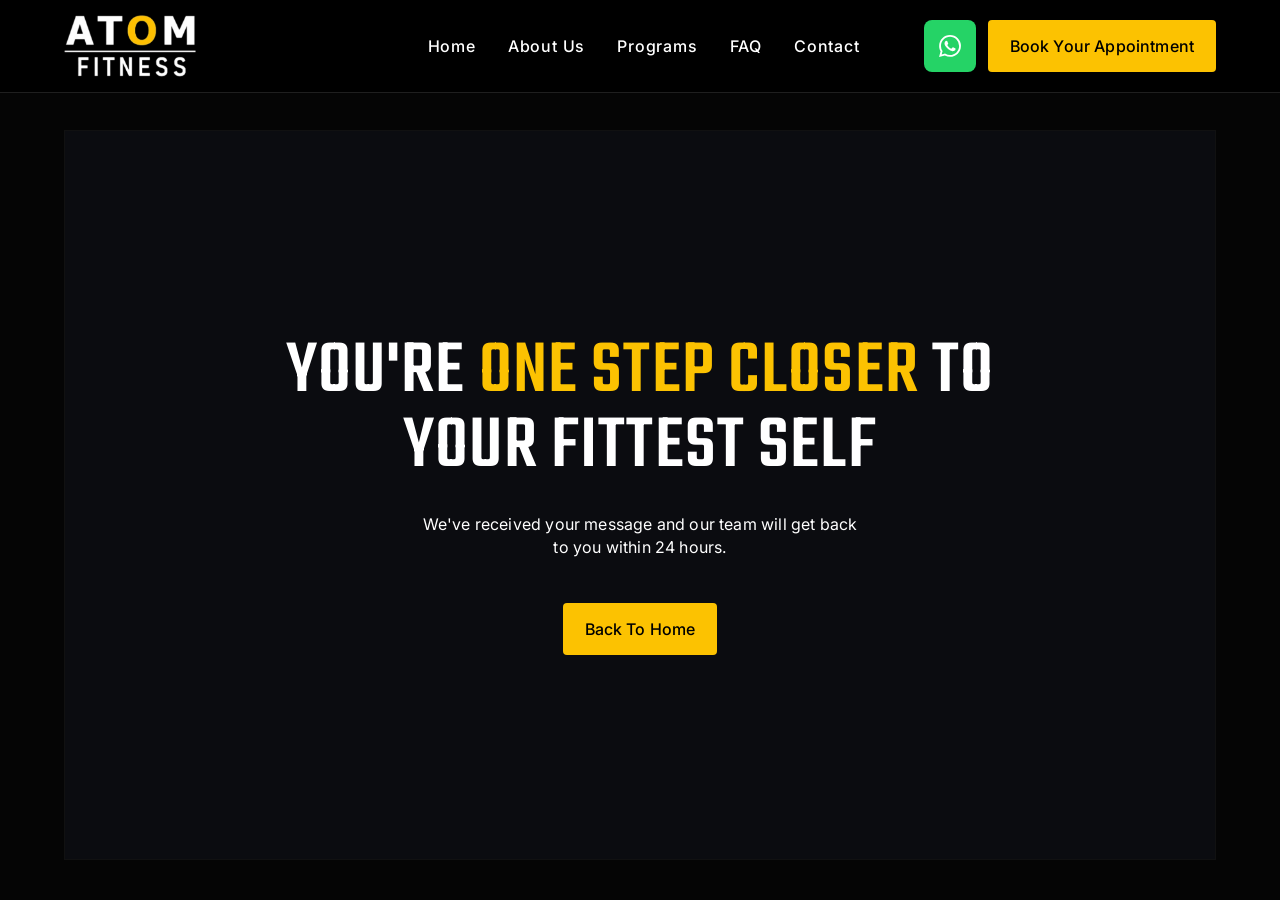
<file: thankyou.html>
<!DOCTYPE html>
<html lang="en">
<head>
  <meta charset="UTF-8" />
  <meta name="viewport" content="width=device-width, initial-scale=1, maximum-scale=1, user-scalable=no" />
  <title>Thank You | Atom Fitness</title>
  <link rel="stylesheet" href="style.css" />
  <link rel="icon" type="image/png" href="assets/Logo.png" />
  <link rel="preconnect" href="https://fonts.googleapis.com" />
  <link rel="preconnect" href="https://fonts.gstatic.com" crossorigin />
  <link href="https://fonts.googleapis.com/css2?family=Teko:wght@300;400;500;600;700&family=Inter:wght@300;400;500;600;700&display=swap" rel="stylesheet" />
</head>
<body class="thankyou-page">
  <header id="navbar">
    <div class="nav-inner">
      <a href="index.html#home" class="logo" aria-label="Atom Fitness">
        <img src="assets/Logo.png" alt="Atom Fitness Logo" />
      </a>

      <nav class="nav-links">
        <a href="index.html#home">Home</a>
        <a href="index.html#about">About Us</a>
        <a href="index.html#programs">Programs</a>
        <a href="index.html#faq">FAQ</a>
        <a href="index.html#contact">Contact</a>
      </nav>

      <div class="nav-actions">
        <a href="https://wa.me/919360424768" class="btn-whatsapp" target="_blank" aria-label="WhatsApp">
          <svg viewBox="0 0 24 24" fill="currentColor" width="22" height="22"><path d="M17.472 14.382c-.297-.149-1.758-.867-2.03-.967-.273-.099-.471-.148-.67.15-.197.297-.767.966-.94 1.164-.173.199-.347.223-.644.075-.297-.15-1.255-.463-2.39-1.475-.883-.788-1.48-1.761-1.653-2.059-.173-.297-.018-.458.13-.606.134-.133.298-.347.446-.52.149-.174.198-.298.298-.497.099-.198.05-.371-.025-.52-.075-.149-.669-1.612-.916-2.207-.242-.579-.487-.5-.669-.51-.173-.008-.371-.01-.57-.01-.198 0-.52.074-.792.372-.272.297-1.04 1.016-1.04 2.479 0 1.462 1.065 2.875 1.213 3.074.149.198 2.096 3.2 5.077 4.487.709.306 1.262.489 1.694.625.712.227 1.36.195 1.871.118.571-.085 1.758-.719 2.006-1.413.248-.694.248-1.289.173-1.413-.074-.124-.272-.198-.57-.347m-5.421 7.403h-.004a9.87 9.87 0 01-5.031-1.378l-.361-.214-3.741.982.998-3.648-.235-.374a9.86 9.86 0 01-1.51-5.26c.001-5.45 4.436-9.884 9.888-9.884 2.64 0 5.122 1.03 6.988 2.898a9.825 9.825 0 012.893 6.994c-.003 5.45-4.437 9.884-9.885 9.884m8.413-18.297A11.815 11.815 0 0012.05 0C5.495 0 .16 5.335.157 11.892c0 2.096.547 4.142 1.588 5.945L.057 24l6.305-1.654a11.882 11.882 0 005.683 1.448h.005c6.554 0 11.89-5.335 11.893-11.893a11.821 11.821 0 00-3.48-8.413z"/></svg>
        </a>
        <a href="index.html#contact" class="btn-primary">Book Your Appointment</a>
      </div>
    </div>
  </header>

  <main class="thankyou-wrap">
    <section class="thankyou-card">
      <h1 class="thankyou-title">
        YOU'RE <span class="accent">ONE STEP CLOSER</span> TO<br />
        YOUR FITTEST SELF
      </h1>
      <p class="thankyou-sub">
        We've received your message and our team will get back<br />
        to you within 24 hours.
      </p>
      <a href="index.html#home" class="btn-primary thankyou-btn">Back To Home</a>
    </section>
  </main>
</body>
</html>
</file>
<file: style.css>
/* ============================================================
   CSS RESET & VARIABLES
============================================================ */
*, *::before, *::after { box-sizing: border-box; margin: 0; padding: 0; }

:root {
  --primary:    #000000;
  --secondary:  #FCC201;
  --white:      #ffffff;
  --grey:       #b0b0b0;
  --dark-card:  #111111;
  --dark-card2: #1a1a1a;
  --font:       'Teko', sans-serif;
  --font-body:  'Inter', system-ui, -apple-system, Segoe UI, Roboto, Helvetica, Arial, sans-serif;
  --transition: 0.35s cubic-bezier(.4,0,.2,1);
  --radius:     4px;
  --btn-height: 52px;
  --btn-padding-x: 22px;
  --section-inline: 24px;
}

html { scroll-behavior: smooth; }

body {
  font-family: var(--font-body);
  background: var(--primary);
  color: var(--white);
  overflow-x: hidden;
  font-size: 18px;
  line-height: 1.5;
  letter-spacing: 0.01em;
}
h1, h2, h3, h4, h5, h6,
.section-title,
.hero-title,
.program-card h3,
.why-card h4,
.form-box h3,
.footer-links h5,
.footer-contact h5,
.footer-social h5 {
  font-family: var(--font);
  font-weight: 500 !important;
}


img { display: block; width: 100%; height: 100%; object-fit: cover; }

a { text-decoration: none; color: inherit; }

/* ============================================================
   UTILITY
============================================================ */
.container {
  max-width: 1400px;
  margin: 0 auto;
  padding: 0 var(--section-inline);
}

/* Keep FAQ and Reviews at the previous section width */
.section-faq .container,
.section-testimonials .container {
  max-width: 1200px;
}

@media (min-width: 1024px) {
  :root { --section-inline: 48px; }
}
@media (min-width: 1280px) {
  :root { --section-inline: 64px; }
}

.section-pad { padding: 100px 0; }

.accent { color: var(--secondary); }

.center { text-align: center; }

.mt-24 { margin-top: 24px; display: inline-block; }
.mt-48 { margin-top: 48px; }

.section-title {
  font-size: 66px;
  font-weight: 400;
  line-height: 62px;
  letter-spacing: 0.02em;
  text-transform: uppercase;
  margin-bottom: 20px;
}

.body-text {
  font-size: 1.1rem;
  color: var(--white);
  line-height: 1.7;
  margin-bottom: 28px;
  font-weight: 300;
}

.sub-center {
  font-size: 1.1rem;
  color: var(--white);
  text-align: center;
  max-width: 540px;
  margin: 0 auto 40px;
}

/* ============================================================
   BUTTONS
============================================================ */
.btn-primary {
  box-sizing: border-box;
  display: inline-flex;
  align-items: center;
  justify-content: center;
  background: var(--secondary);
  color: var(--primary);
  font-family: var(--font-body);
  font-size: 1rem;
  font-weight: 500;
  letter-spacing: 0.01em;
  min-height: var(--btn-height);
  height: var(--btn-height);
  padding: 0 var(--btn-padding-x);
  border-radius: var(--radius);
  border: none;
  cursor: pointer;
  transition: background var(--transition), transform var(--transition), box-shadow var(--transition);
  text-transform: none;
  line-height: 1;
  white-space: nowrap;
}
.btn-primary:hover {
  background: #e6ac00;
  transform: translateY(-2px);
  box-shadow: 0 8px 24px rgba(252,194,1,.35);
}

.btn-dark {
  box-sizing: border-box;
  display: inline-flex;
  align-items: center;
  justify-content: center;
  background: var(--primary);
  color: var(--white);
  font-family: var(--font-body);
  font-size: 1rem;
  font-weight: 500;
  letter-spacing: 0.01em;
  min-height: var(--btn-height);
  height: var(--btn-height);
  padding: 0 var(--btn-padding-x);
  border-radius: var(--radius);
  border: 2px solid var(--white);
  cursor: pointer;
  transition: all var(--transition);
  text-transform: none;
  line-height: 1;
  white-space: nowrap;
}
.btn-dark:hover {
  background: var(--white);
  color: var(--primary);
}

.w-full { width: 100%; text-align: center; }

/* ============================================================
   FLOATING BUTTONS
============================================================ */
.float-btn {
  position: fixed;
  bottom: 24px;
  width: 52px;
  height: 52px;
  border-radius: 50%;
  background: var(--secondary);
  color: var(--primary);
  display: flex;
  align-items: center;
  justify-content: center;
  z-index: 999;
  transition: transform var(--transition), box-shadow var(--transition);
  box-shadow: 0 4px 16px rgba(252,194,1,.4);
}
.float-btn:hover { transform: scale(1.12); box-shadow: 0 8px 28px rgba(252,194,1,.5); }
.float-left  { left: var(--section-inline); }
.float-right { right: var(--section-inline); }

/* ============================================================
   NAV
============================================================ */
#navbar {
  position: fixed;
  top: 0; left: 0; right: 0;
  z-index: 200;
  background: var(--primary);
  border-bottom: 1px solid #1f1f1f;
  transition: box-shadow var(--transition);
}
#navbar.scrolled { box-shadow: 0 4px 24px rgba(0,0,0,.7); }

.nav-inner {
  display: flex;
  align-items: center;
  gap: 40px;
  padding: 0 var(--section-inline);
  height: 92px;
  max-width: 1400px;
  margin: 0 auto;
}

/* Logo */
.logo {
  margin-left: 0;
  display: inline-flex;
  align-items: center;
  width: 132px;
}
.logo img {
  width: 100%;
  height: auto;
  object-fit: contain;
}

/* Nav links */
.nav-links {
  display: flex;
  gap: 32px;
  margin-left: auto;
}
.nav-links a {
  font-size: 1rem;
  font-weight: 500;
  letter-spacing: 0.05em;
  color: var(--white);
  text-transform: none;
  transition: color var(--transition);
  position: relative;
}
.nav-links a::after {
  content: '';
  position: absolute;
  bottom: -3px; left: 0;
  width: 0; height: 2px;
  background: var(--secondary);
  transition: width var(--transition);
}
.nav-links a:hover { color: var(--secondary); }
.nav-links a:hover::after { width: 100%; }

/* Nav actions */
.nav-actions { display: flex; align-items: center; gap: 12px; margin-left: 24px; }

.btn-whatsapp {
  box-sizing: border-box;
  width: var(--btn-height);
  height: var(--btn-height);
  min-width: var(--btn-height);
  flex-shrink: 0;
  background: #25d366;
  color: #fff;
  border-radius: 8px;
  display: flex;
  align-items: center;
  justify-content: center;
  transition: transform var(--transition);
}
.btn-whatsapp:hover { transform: scale(1.1); }

/* Hamburger */
.hamburger {
  display: none;
  flex-direction: column;
  gap: 5px;
  cursor: pointer;
  background: none;
  border: none;
  padding: 8px;
  margin-left: auto;
}
.hamburger span {
  display: block;
  width: 26px; height: 2px;
  background: var(--white);
  border-radius: 2px;
  transition: all var(--transition);
}

/* Mobile menu */
.mobile-menu {
  display: none;
  flex-direction: column;
  background: #0a0a0a;
  padding: 16px var(--section-inline) 24px;
  gap: 16px;
  border-top: 1px solid #222;
}
.mobile-menu.open { display: flex; }
.mobile-menu a {
  font-size: 1.3rem;
  font-weight: 600;
  letter-spacing: 0.08em;
  text-transform: none;
  color: var(--white);
  transition: color var(--transition);
}
.mobile-menu a:hover { color: var(--secondary); }

/* ============================================================
   SECTION 1 — HERO
============================================================ */
.section-hero {
  position: relative;
  height: 100vh;
  min-height: 600px;
  display: flex;
  align-items: center;
  padding-bottom: 0;
}

.hero-video-wrap {
  position: absolute;
  inset: 0;
  overflow: hidden;
}
.hero-video-wrap video {
  width: 100%; height: 100%;
  object-fit: cover;
}
.hero-overlay {
  position: absolute;
  inset: 0;
  background: linear-gradient(
    120deg,
    rgba(0,0,0,.82) 0%,
    rgba(0,0,0,.55) 55%,
    rgba(0,0,0,.3) 100%
  );
}

.hero-content {
  position: relative;
  z-index: 10;
  padding: 0 var(--section-inline);
  width: 100%;
  max-width: 1400px;
  margin: 0 auto;
}

.hero-title {
  font-size: clamp(2.8rem, 6vw, 5.5rem);
  font-weight: 400;
  line-height: 1.05;
  letter-spacing: 0.01em;
  text-transform: uppercase;
  margin-bottom: 20px;
}

.hero-sub {
  font-family: var(--font-body);
}

.hero-sub {
  font-size: 1.2rem;
  color: var(--white);
  font-weight: 300;
  margin-bottom: 36px;
  line-height: 1.6;
}

/* Hero animations */
.animate-up {
  opacity: 0;
  transform: translateY(36px);
  animation: fadeUp 0.8s forwards;
}
.delay-1 { animation-delay: 0.25s; }
.delay-2 { animation-delay: 0.5s; }

@keyframes fadeUp {
  to { opacity: 1; transform: none; }
}

/* ============================================================
   SECTION 2 — TICKER
============================================================ */
.section-ticker {
  background: var(--secondary);
  overflow: hidden;
  padding: 18px 0;
}

.ticker-track { overflow: hidden; }

.ticker-inner {
  display: flex;
  align-items: center;
  gap: 88px;
  white-space: nowrap;
  width: max-content;
  animation: ticker 35s linear infinite;
}

.ticker-inner span {
  font-family: var(--font);
  font-size: 2.4rem;
  font-weight: 600;
  letter-spacing: 0.08em;
  text-transform: uppercase;
  color: #191919;
  -webkit-text-stroke: 0;
  text-stroke: 0;
  flex-shrink: 0;
}

.ticker-dot { color: var(--primary) !important; font-size: 1rem !important; }

@keyframes ticker {
  from { transform: translateX(0); }
  to   { transform: translateX(-50%); }
}

.ticker-track:hover .ticker-inner { animation-play-state: paused; }

/* ============================================================
   SECTION 3 — ABOUT
============================================================ */
.about-grid {
  display: grid;
  grid-template-columns: 524px 1fr;
  gap: 64px;
  align-items: stretch;
}

.img-grid-4 {
  display: grid;
  grid-template-columns: 1fr 1fr;
  gap: 14px;
}

.img-grid-4 img {
  border-radius: var(--radius);
  aspect-ratio: 23/25; /* ~321x350 look from design */
  transition: transform 0.4s ease;
}
.img-grid-4 img:hover { transform: scale(1.03) translateY(var(--y, 0)); }

.section-about .section-title {
  font-size: 68px;
  line-height: 64px;
  margin-bottom: 18px;
}
.section-about .body-text { margin-bottom: 22px; }
.about-text {
  max-width: 640px;
  display: flex;
  flex-direction: column;
  justify-content: center;
}
.section-about .heading-line { display: block; }
.section-about .heading-line { white-space: nowrap; }
/* about-btn inherits .btn-primary size, just override text if needed */

/* Zig-zag offsets for image grid */
.img-grid-4 img:nth-child(1) { --y: -20px; transform: translateY(-20px); }
.img-grid-4 img:nth-child(2) { --y: 40px;  transform: translateY(40px); }
.img-grid-4 img:nth-child(3) { --y: 10px;  transform: translateY(10px); }
.img-grid-4 img:nth-child(4) { --y: 60px;  transform: translateY(60px); }

.check-list {
  list-style: none;
  display: flex;
  flex-direction: column;
  gap: 20px;
  margin-bottom: 8px;
}

.check-list li {
  display: flex;
  gap: 14px;
  align-items: flex-start;
}

.check-icon {
  flex-shrink: 0;
  width: 24px; height: 24px;
  background: transparent;
  color: var(--primary);
  border-radius: 0;
  display: flex; align-items: center; justify-content: center;
  margin-top: 2px;
}
.check-icon img {
  width: 100%;
  height: 100%;
  object-fit: contain;
}

.check-list strong {
  display: block;
  font-size: calc(1.1rem + 2px);
  font-weight: 500;
  margin-bottom: 4px;
  letter-spacing: 0.015em;
}

.check-list p {
  font-size: calc(0.95rem + 2px);
  color: var(--grey);
  font-weight: 300;
  line-height: 1.5;
}

/* ============================================================
   SECTION 4 — PROGRAMS
============================================================ */
.section-programs { background: #080808; }

.programs-grid {
  display: grid;
  grid-template-columns: repeat(3, 1fr);
  gap: 28px;
  margin-top: 48px;
}

.program-card {
  background: var(--dark-card);
  border-radius: 0;
  overflow: hidden;
  transition: box-shadow var(--transition);
  cursor: pointer;
  position: relative;
}
.program-card:hover {
  box-shadow: 0 12px 40px rgba(252,194,1,.15);
}

.program-img {
  position: relative;
  aspect-ratio: 4/3;
  overflow: hidden;
}
.program-img img { transition: none; }

.card-hover-line {
  display: none;
}

.program-card h3 {
  font-size: 24px;
  font-weight: 400;
  line-height: 30px;
  letter-spacing: 0.03em;
  text-transform: uppercase;
  padding: 18px 20px 6px;
  transition: color var(--transition);
}
.section-programs .heading-line {
  display: block;
  white-space: nowrap;
}
.program-card:hover h3,
.program-img:hover ~ h3 { color: var(--secondary); }
.program-card p {
  font-size: 0.95rem;
  color: var(--white);
  padding: 0 20px 20px;
  font-weight: 300;
  line-height: 1.5;
}

/* ============================================================
   SECTION 5 — WHY CHOOSE
============================================================ */
.why-grid {
  display: grid;
  grid-template-columns: repeat(3, 1fr);
  gap: 0;
  margin-top: 16px;
  border: none;
}

.why-card {
  padding: 40px 32px;
  border: none;
  transition: color var(--transition), border-color var(--transition);
  position: relative;
  background: transparent;
}
.why-card::before {
  content: "";
  position: absolute;
  left: 0;
  top: 22px;
  bottom: 22px;
  width: 1px;
  background: #2a2a2a;
}

.why-icon {
  color: #555;
  margin-bottom: 16px;
  transition: color var(--transition);
}
.why-icon img {
  width: 30px;
  height: 30px;
  object-fit: contain;
  opacity: 0.65;
  filter: grayscale(1) brightness(0.45);
  transition: opacity var(--transition), transform var(--transition);
}

.why-card h4 {
  font-size: 24px;
  font-weight: 400;
  line-height: 28px;
  letter-spacing: 0.025em;
  text-transform: uppercase;
  margin-bottom: 10px;
  color: #5f5f5f;
  transition: color var(--transition);
}

.why-card p {
  font-size: 0.95rem;
  color: #666;
  font-weight: 300;
  line-height: 1.5;
  transition: color var(--transition);
}

.why-card.active {
  background: transparent;
}
.why-card.active::before { background: var(--secondary); }
.why-card.active .why-icon { color: var(--secondary); }
.why-card.active h4 { color: var(--secondary); }
.why-card.active p { color: var(--white); }

.why-card.active .why-icon img {
  opacity: 1;
  transform: scale(1.03);
  filter: none;
}

/* ============================================================
   SECTION 6 — TESTIMONIALS
============================================================ */
.section-testimonials { background: #050505; }
.section-testimonials .section-title { line-height: 48px; }

.testimonial-slider {
  position: relative;
  overflow: hidden;
  margin: 16px auto 0;
  max-width: 860px;
}

.testimonial-track {
  display: flex;
  transition: transform 0.55s cubic-bezier(.4,0,.2,1);
}

.testimonial-card {
  min-width: 100%;
  background: var(--dark-card);
  border-radius: 0;
  padding: 52px 22px;
  border: 1px solid #1e1e1e;
}

.review-text {
  font-family: var(--font-body);
  font-size: 1.1rem;
  font-weight: 400;
  line-height: 1.75;
  color: var(--white);
  margin-bottom: 36px;
  font-style: normal;
}

.reviewer { border-top: 1px solid #2a2a2a; padding-top: 24px; }

.reviewer strong {
  display: block;
  font-size: 1.1rem;
  font-weight: 700;
  margin-bottom: 4px;
}

.stars { color: var(--secondary); font-size: 1.2rem; letter-spacing: 2px; }

.slider-controls {
  display: flex;
  align-items: center;
  justify-content: center;
  gap: 16px;
  margin-top: 28px;
}

.slider-btn {
  width: 44px; height: 44px;
  border-radius: 50%;
  border: 1px solid #333;
  background: none;
  color: var(--white);
  font-size: 1.5rem;
  text-transform: none;
  cursor: pointer;
  display: flex; align-items: center; justify-content: center;
  transition: all var(--transition);
}
.slider-btn:hover { border-color: var(--secondary); color: var(--secondary); }

.slider-dots { display: flex; gap: 8px; }

.dot {
  width: 8px; height: 8px;
  border-radius: 50%;
  background: #333;
  cursor: pointer;
  transition: background var(--transition), transform var(--transition);
}
.dot.active { background: var(--secondary); transform: scale(1.3); }

/* ============================================================
   SECTION 7 — GALLERY
============================================================ */
.gallery-grid {
  display: grid;
  grid-template-columns: repeat(3, 1fr);
  gap: 12px;
  margin-top: 40px;
}

.gallery-item {
  position: relative;
  aspect-ratio: 4/3;
  overflow: hidden;
  border-radius: 0;
  cursor: pointer;
}

.gallery-item img {
  transition: none;
}

.gallery-label {
  position: absolute;
  bottom: 0; left: 0; right: 0;
  background: linear-gradient(transparent, rgba(0,0,0,.82));
  padding: 32px 16px 14px;
  font-size: 1rem;
  font-weight: 600;
  letter-spacing: 0.06em;
  text-transform: uppercase;
  opacity: 1;
  transform: none;
  transition: none;
}

/* ============================================================
   SECTION 8 — FAQ
============================================================ */
.faq-wrap {
  display: grid;
  grid-template-columns: 380px 1fr;
  gap: 80px;
  align-items: start;
  border: 1px solid #2a2a2a;
  border-radius: var(--radius);
  padding: 28px;
}

.faq-item {
  border: 1px solid #1e1e1e;
  border-radius: 0;
  overflow: hidden;
  margin-bottom: 12px;
  transition: border-color var(--transition);
}
.faq-item.open { border-color: var(--secondary); }

.faq-question {
  width: 100%;
  background: var(--dark-card);
  color: var(--white);
  font-family: var(--font-body);
  font-size: 1.05rem;
  font-weight: 600;
  letter-spacing: 0.03em;
  padding: 20px 24px;
  border: none;
  cursor: pointer;
  text-align: left;
  display: flex;
  justify-content: space-between;
  align-items: center;
  transition: color var(--transition), background var(--transition);
}
.faq-item.open .faq-question { color: var(--secondary); background: #111; }

.faq-icon {
  font-size: 1.4rem;
  transition: transform var(--transition);
  flex-shrink: 0;
  margin-left: 16px;
}
.faq-item.open .faq-icon { transform: rotate(45deg); }

.faq-answer {
  display: grid;
  grid-template-rows: 0fr;
  opacity: 0;
  transition: grid-template-rows 0.38s ease, opacity 0.28s ease;
  background: #0d0d0d;
}
.faq-item.open .faq-answer {
  grid-template-rows: 1fr;
  opacity: 1;
}

.faq-answer p {
  overflow: hidden;
  padding: 0 24px;
  color: var(--white);
  font-size: 1rem;
  font-weight: 300;
  line-height: 1.6;
  transform: translateY(-6px);
  transition: transform 0.38s ease, padding 0.38s ease;
}
.faq-item.open .faq-answer p {
  padding: 16px 24px 20px;
  transform: translateY(0);
}

/* ============================================================
   SECTION 9 — MAP
============================================================ */
.map-grid {
  display: grid;
  grid-template-columns: 1fr 1fr;
  gap: 64px;
  align-items: center;
}
.section-map .heading-line {
  display: block;
  white-space: nowrap;
}

.map-embed {
  height: 480px;
  border-radius: 0;
  overflow: hidden;
  border: 1px solid #1e1e1e;
}
.map-embed iframe { height: 100%; }

.contact-details {
  list-style: none;
  display: flex;
  flex-direction: column;
  gap: 20px;
  margin-bottom: 8px;
}

.contact-details li {
  display: flex;
  gap: 14px;
  align-items: flex-start;
  color: var(--grey);
  font-size: 1rem;
  font-weight: 300;
  line-height: 1.55;
}
.contact-details li > a,
.contact-details li > span:not(.ci-icon) {
  flex: 1;
  min-width: 0;
  padding-top: 4px;
}

.ci-icon {
  flex-shrink: 0;
  width: 38px;
  height: 38px;
  background: var(--secondary);
  color: var(--white);
  border-radius: 0;
  display: flex;
  align-items: center;
  justify-content: center;
  margin-top: 0;
  align-self: flex-start;
}
.section-map .ci-icon svg {
  filter: brightness(0) invert(1);
}

/* ============================================================
   SECTION 10 — CONTACT / FORM
============================================================ */
.section-contact { background: #060606; }
.section-contact,
.section-contact h2,
.section-contact h3,
.section-contact h4,
.section-contact p,
.section-contact label,
.section-contact strong,
.section-contact a,
.section-contact button,
.section-contact input,
.section-contact select {
  font-family: var(--font-body);
}
.section-contact .section-title {
  font-family: var(--font);
  line-height: 52px;
}

.contact-grid {
  display: grid;
  grid-template-columns: 1fr 1.3fr;
  gap: 40px;
  margin-top: 16px;
}

.contact-left {
  display: flex;
  flex-direction: column;
}

/* Call box */
.call-box {
  background: var(--secondary);
  border-radius: 0;
  padding: 68px 36px 70px;
  color: var(--primary);
}
.section-contact .btn-dark { border: none; }

.call-box h3 {
  font-size: 1.6rem;
  font-weight: 700 !important;
  margin-bottom: 12px;
  letter-spacing: 0.01em;
  color: var(--white) !important;
}
.call-box p {
  font-size: 1rem;
  font-weight: 400;
  margin-bottom: 28px;
  line-height: 1.55;
  color: var(--white);
}

.call-box-location {
  margin-top: 0;
  background: transparent;
  padding: 34px 0 0;
  border-top: none;
}
.call-box-location h4 {
  font-size: 1.6rem;
  font-weight: 700;
  margin-bottom: 14px;
  letter-spacing: 0.01em;
  color: var(--white);
}

.loc-row {
  display: flex;
  gap: 14px;
  align-items: flex-start;
}
.loc-row .ci-icon {
  width: 38px;
  height: 38px;
  border-radius: 0;
  background: var(--secondary);
  color: var(--white);
  flex-shrink: 0;
  margin-top: 0;
  align-self: flex-start;
  display: flex;
  align-items: center;
  justify-content: center;
}
.loc-row > div {
  flex: 1;
  min-width: 0;
  padding-top: 4px;
}
.loc-row strong {
  display: block;
  font-size: 1.1rem;
  line-height: 1.25;
  margin-bottom: 6px;
  color: var(--white);
}
.loc-row p {
  font-size: 1rem;
  color: var(--white);
  line-height: 1.55;
  max-width: 520px;
  margin: 0;
}
.loc-row p a {
  display: inline;
}

/* Form box */
.form-box {
  background: var(--dark-card);
  border-radius: 0;
  padding: 48px 40px;
  border: 1px solid #1e1e1e;
}

.form-box h3 {
  font-size: 24px;
  font-weight: 400;
  line-height: 28px;
  margin-bottom: 8px;
  letter-spacing: 0.02em;
}
.form-box > p {
  font-size: 1rem;
  color: var(--white);
  margin-bottom: 32px;
  font-weight: 300;
}

.form-inner { display: flex; flex-direction: column; gap: 20px; }

.field-group { display: flex; flex-direction: column; gap: 6px; }

.field-group label {
  font-size: 0.95rem;
  font-weight: 600;
  letter-spacing: 0.04em;
  color: rgba(255,255,255,.85);
}

.field-group input,
.field-group select {
  background: #1a1a1a;
  border: 1px solid #2a2a2a;
  border-radius: var(--radius);
  color: var(--white);
  font-family: var(--font-body);
  font-size: 1rem;
  padding: 14px 18px;
  outline: none;
  transition: border-color var(--transition);
  appearance: none;
  -webkit-appearance: none;
}
.field-group input::placeholder,
.field-group select,
.field-group select option {
  font-family: var(--font-body);
}
.field-group input::placeholder { color: #555; }
.field-group input:focus,
.field-group select:focus { border-color: var(--secondary); }

.field-group select {
  background-image: url("data:image/svg+xml,%3Csvg xmlns='http://www.w3.org/2000/svg' width='16' height='16' viewBox='0 0 24 24' fill='%23888'%3E%3Cpath d='M7 10l5 5 5-5z'/%3E%3C/svg%3E");
  background-repeat: no-repeat;
  background-position: right 16px center;
  padding-right: 44px;
  cursor: pointer;
}
.field-group select option { background: #1a1a1a; }

.section-contact #submitBtn {
  /* Already inherits from .btn-primary */
  align-self: flex-start;
  width: auto;
}

/* Success state */
.form-success {
  text-align: center;
  padding: 40px 0;
}
.success-icon {
  width: 64px; height: 64px;
  border-radius: 50%;
  background: var(--secondary);
  color: var(--primary);
  font-size: 2rem;
  display: flex; align-items: center; justify-content: center;
  margin: 0 auto 20px;
}
.form-success h4 { font-size: 1.4rem; font-weight: 700; margin-bottom: 10px; }
.form-success p { color: var(--white); font-size: 1rem; font-weight: 300; }

/* ============================================================
   FOOTER
============================================================ */
.footer {
  background: #050505;
  border-top: 1px solid #1a1a1a;
  padding: 56px 0 0;
}

.footer-grid {
  display: grid;
  grid-template-columns: 2.2fr 1fr 1.25fr 1fr;
  gap: 72px;
  padding-bottom: 72px;
}

.footer-logo {
  display: inline-flex;
  width: 175px;
  margin-bottom: 26px;
}
.footer-logo img {
  width: 100%;
  height: auto;
  object-fit: contain;
}
.footer-brand p {
  font-size: 0.88rem;
  color: var(--white);
  font-weight: 400;
  line-height: 1.55;
  max-width: 430px;
}

.footer-links,
.footer-contact,
.footer-social {
  display: flex;
  flex-direction: column;
  gap: 10px;
}

.footer .footer-links h5,
.footer .footer-contact h5,
.footer .footer-social h5 {
  font-family: var(--font-body);
  font-size: 0.95rem;
  font-weight: 700;
  letter-spacing: 0;
  text-transform: none;
  margin-bottom: 10px;
  color: var(--secondary) !important;
}

.footer-links a,
.footer-social a {
  font-size: 0.88rem;
  color: var(--white);
  font-weight: 400;
  transition: color var(--transition);
}
.footer-links a:hover,
.footer-social a:hover { color: var(--secondary); }

.footer-contact p {
  font-size: 0.88rem;
  color: var(--white);
  font-weight: 400;
  line-height: 1.45;
}

.footer-contact a,
.loc-row a,
.contact-details a {
  color: inherit;
  text-decoration: none;
}

.footer-bottom {
  border-top: 1px solid #1a1a1a;
  padding: 22px var(--section-inline);
  display: flex;
  justify-content: space-between;
  align-items: center;
  font-size: 0.78rem;
  color: var(--white);
  max-width: 1400px;
  margin: 0 auto;
}

/* ============================================================
   THANK YOU PAGE
============================================================ */
.thankyou-page {
  min-height: 100vh;
  background: #050505;
}

.thankyou-wrap {
  max-width: 1400px;
  margin: 0 auto;
  padding: 130px var(--section-inline) 40px;
}

.thankyou-card {
  min-height: calc(100vh - 170px);
  background: #0b0c10;
  border: 1px solid #111;
  display: flex;
  flex-direction: column;
  align-items: center;
  justify-content: center;
  text-align: center;
  padding: 40px 20px;
}

.thankyou-title {
  font-size: clamp(2.5rem, 6vw, 4.8rem);
  line-height: 0.98;
  letter-spacing: 0.015em;
  margin-bottom: 28px;
}

.thankyou-sub {
  font-family: var(--font-body);
  font-size: 1rem;
  line-height: 1.45;
  color: var(--white);
  margin-bottom: 44px;
}

/* thankyou-btn inherits unified size from .btn-primary */

/* ============================================================
   SCROLL REVEAL ANIMATIONS
============================================================ */
.reveal {
  opacity: 0;
  transform: translateY(40px);
  transition: opacity 0.7s ease, transform 0.7s ease;
}
.reveal.visible {
  opacity: 1;
  transform: none;
}
.reveal.delay-1 { transition-delay: 0.15s; }
.reveal.delay-2 { transition-delay: 0.3s; }

/* ============================================================
   RESPONSIVE
============================================================ */
@media (max-width: 1024px) {
  .section-title { font-size: 52px; line-height: 50px; }
  .hero-content { max-width: 760px; padding: 0 var(--section-inline); }
  .programs-grid { grid-template-columns: repeat(2, 1fr); }
  .footer-grid { grid-template-columns: 1fr 1fr; }
  .faq-wrap { grid-template-columns: 1fr; gap: 40px; }
  .map-grid { grid-template-columns: 1fr; }
  .map-embed { height: 320px; }
  .contact-grid { grid-template-columns: 1fr; }
  .call-box { padding: 44px 28px; }
  .form-box { padding: 40px 28px; }
}

@media (max-width: 860px) {
  .nav-inner { height: 78px; padding: 0 var(--section-inline); }
  .logo { margin-left: 0 !important; }
  .logo { width: 104px; }
  .nav-links { display: none; }
  .hamburger { display: flex; }
  .nav-actions .btn-whatsapp { display: none; }
  .nav-actions .btn-primary { display: none; }
  .about-grid { grid-template-columns: 1fr; gap: 24px; }
  .about-text { max-width: 100%; }
  .section-about .heading-line { white-space: nowrap; }
  .section-about .section-title { word-break: normal; }
  .check-list strong,
  .check-list p { overflow-wrap: anywhere; }
  .img-grid-4 img:nth-child(1),
  .img-grid-4 img:nth-child(2),
  .img-grid-4 img:nth-child(3),
  .img-grid-4 img:nth-child(4) { --y: 0px; transform: translateY(0); }
  .why-grid { grid-template-columns: repeat(2, 1fr); }
  .section-contact .section-title { line-height: 46px; }
  .call-box-location h4 { font-size: 1.35rem; }
  .loc-row strong { font-size: 1rem; }
  .loc-row p { font-size: 0.95rem; max-width: none; }
  /* submitBtn keeps same size on mobile */
  .section-pad { padding: 72px 0; }
}

@media (max-width: 600px) {
  :root { --section-inline: 16px; }
  .section-title { font-size: 38px; line-height: 40px; }
  .section-ticker { padding: 16px 0; }
  .ticker-inner { animation-duration: 24s; gap: 64px; }
  .ticker-inner span { font-size: 1.6rem; letter-spacing: 0.06em; }
  .hero-sub br { display: none; }
  .hero-title {
    font-size: 2.35rem;
    line-height: 1.05;
  }
  .hero-title .accent { white-space: nowrap; }
  .section-programs .section-title {
    font-size: 30px;
    line-height: 32px;
  }
  .section-programs .heading-line {
    white-space: nowrap;
    word-break: normal;
  }
  .hero-content { padding: 0 var(--section-inline); }
  .section-hero {
    height: calc(100vh - 78px);
    min-height: 520px;
    align-items: center;
    padding-bottom: 0;
  }
  .hero-title { margin-bottom: 14px; }
  .hero-sub { font-size: calc(0.93rem - 1px); }
  .hero-sub { margin-bottom: 20px; }
  .section-hero .btn-primary {
    height: 48px;
    min-height: 48px;
    padding: 0 18px;
    font-size: 0.92rem;
  }
  .section-about .section-title {
    font-size: 34px;
    line-height: 36px;
  }
  .section-about .body-text { font-size: calc(0.98rem - 1px); }
  .section-about .check-list strong { font-size: calc(1.24rem - 2px); }
  .section-about .check-list p { font-size: calc(1rem - 2px); }
  .section-about .about-btn {
    height: 48px;
    min-height: 48px;
    padding: 0 18px;
    font-size: 0.92rem;
  }
  .section-about .heading-line { white-space: nowrap; }
  .img-grid-4 {
    grid-template-columns: 1fr;
    gap: 12px;
  }
  .img-grid-4 img { aspect-ratio: 4/3; }
  .programs-grid { grid-template-columns: 1fr; }
  .gallery-grid { grid-template-columns: 1fr; }
  .why-grid { grid-template-columns: 1fr; }
  .why-card { padding: 28px 20px; }
  .testimonial-slider { max-width: 100%; margin-top: 12px; }
  .testimonial-card { padding: 22px 8px; }
  .review-text { font-size: 1rem; line-height: 1.65; }
  .slider-controls { justify-content: flex-end; margin-top: 16px; }
  .footer-grid { grid-template-columns: 1fr; }
  .footer-bottom { flex-direction: column; gap: 8px; text-align: center; }
  .call-box { padding: 32px 20px; }
  .form-box { padding: 28px 20px; }
  .section-contact .section-title { line-height: 40px; }
  .float-btn { width: 46px; height: 46px; bottom: 16px; }
  .float-left { left: var(--section-inline); }
  .float-right { right: var(--section-inline); }
  .thankyou-wrap { padding: 102px var(--section-inline) 24px; }
  .thankyou-card { min-height: calc(100vh - 130px); }
  .thankyou-title { font-size: clamp(2rem, 9vw, 2.8rem); }
  .thankyou-sub { font-size: 0.95rem; }
}
</file>
